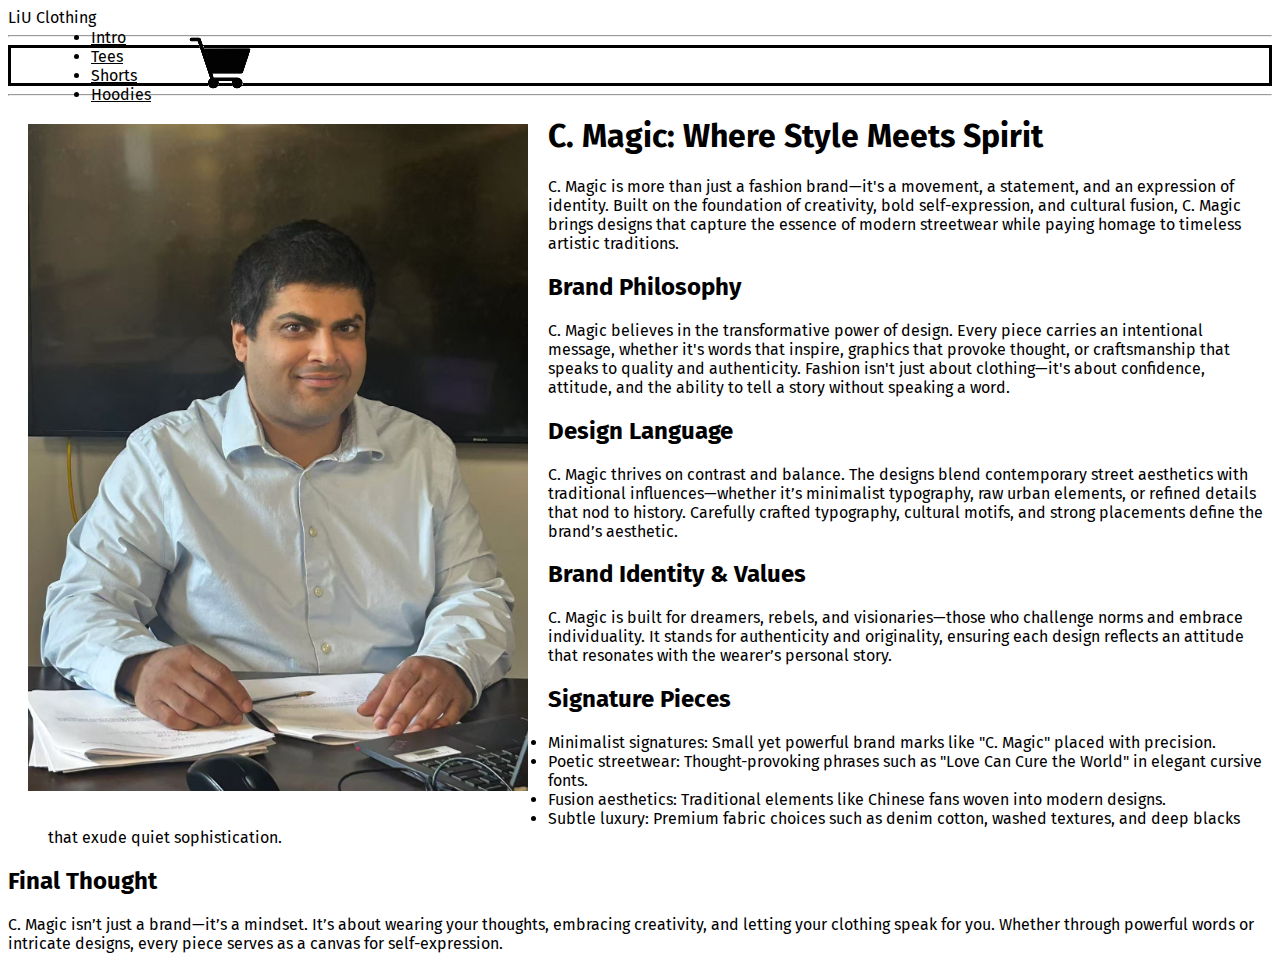
<file: index.html>
<!DOCTYPE html>
<html lang="en">
<head>
    <meta charset="UTF-8">
    <meta name="viewport" content="width=device-width, initial-scale=1.0">
    <title>Liu Clothing</title>
    <link rel="stylesheet" href="styles/mainStyle.css">
    <link rel="stylesheet" href="styles/searchStyle.css">
</head>
<body>
    <script src="https://ajax.googleapis.com/ajax/libs/jquery/3.7.1/jquery.min.js"></script>
    <input id="searchText">
    <div id="markLine"></div>
    <header>
        LiU Clothing
    </header>
    <hr>
    <nav>
        <div id="searchButton"><div id="searchCircle"></div><div id="searchHandle"></div></div>
        <ul>
            <li>
                <div class="tag"><a href="index.html">Intro</a></div>
            </li>
            <li>
                <div class="tag"><a href="Tees.html">Tees</a></div>
            </li>
            <li>
                <div class="active"><a href="Shorts.html">Shorts</a></div>
            </li>
            <li>
                <div class="tag"><a href="Hoodies.html">Hoodies</a></div>
            </li>
        </ul>
        <div id="cart"><img src="images/Cart.png" alt="Visit Your Cart"></div>
    </nav>
    <hr>
    <img src="images/Navv.jpg" style="width: 500px;float:left;margin: 20px;
    ">
    <h1>C. Magic: Where Style Meets Spirit</h1>
    <p>C. Magic is more than just a fashion brand—it's a movement, a statement, and an expression of identity. Built on the foundation of creativity, bold self-expression, and cultural fusion, C. Magic brings designs that capture the essence of modern streetwear while paying homage to timeless artistic traditions.</p>

    <h2>Brand Philosophy</h2>
    <p>C. Magic believes in the transformative power of design. Every piece carries an intentional message, whether it's words that inspire, graphics that provoke thought, or craftsmanship that speaks to quality and authenticity. Fashion isn't just about clothing—it's about confidence, attitude, and the ability to tell a story without speaking a word.</p>

    <h2>Design Language</h2>
    <p>C. Magic thrives on contrast and balance. The designs blend contemporary street aesthetics with traditional influences—whether it’s minimalist typography, raw urban elements, or refined details that nod to history. Carefully crafted typography, cultural motifs, and strong placements define the brand’s aesthetic.</p>

    <h2>Brand Identity & Values</h2>
    <p>C. Magic is built for dreamers, rebels, and visionaries—those who challenge norms and embrace individuality. It stands for authenticity and originality, ensuring each design reflects an attitude that resonates with the wearer’s personal story.</p>

    <h2>Signature Pieces</h2>
    <ul>
        <li>Minimalist signatures: Small yet powerful brand marks like "C. Magic" placed with precision.</li>
        <li>Poetic streetwear: Thought-provoking phrases such as "Love Can Cure the World" in elegant cursive fonts.</li>
        <li>Fusion aesthetics: Traditional elements like Chinese fans woven into modern designs.</li>
        <li>Subtle luxury: Premium fabric choices such as denim cotton, washed textures, and deep blacks that exude quiet sophistication.</li>
    </ul>

    <h2>Final Thought</h2>
    <p>C. Magic isn’t just a brand—it’s a mindset. It’s about wearing your thoughts, embracing creativity, and letting your clothing speak for you. Whether through powerful words or intricate designs, every piece serves as a canvas for self-expression.</p>
    <script src="scripts/mainScript.js"></script>
</body>
</html>
</file>
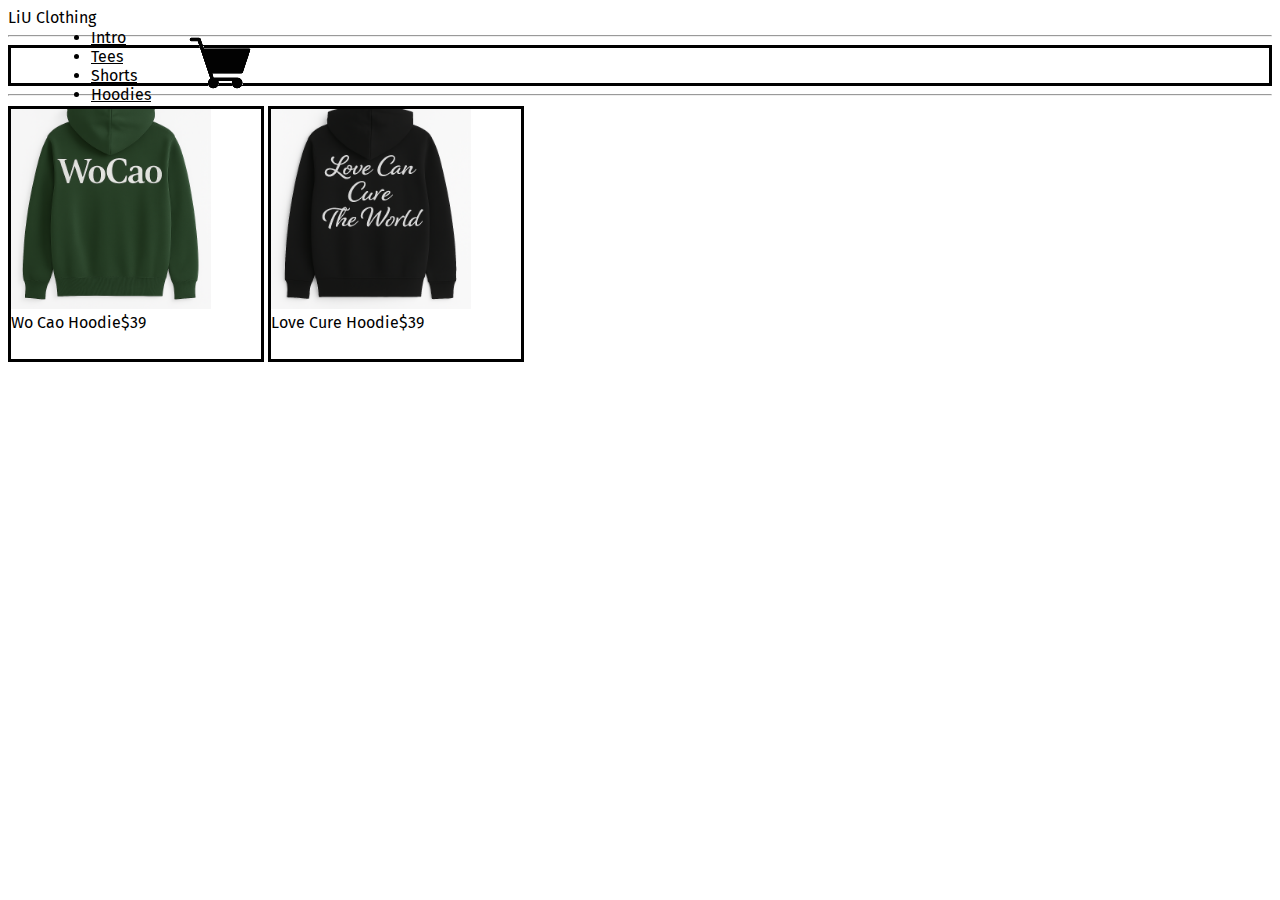
<file: Hoodies.html>
<!DOCTYPE html>
<html lang="en">
<head>
    <meta charset="UTF-8">
    <meta name="viewport" content="width=device-width, initial-scale=1.0">
    <title>Liu Clothing</title>
    <link rel="stylesheet" href="styles/mainStyle.css">
    <link rel="stylesheet" href="styles/searchStyle.css">
</head>
<body>
    <script src="https://ajax.googleapis.com/ajax/libs/jquery/3.7.1/jquery.min.js"></script>
    <input id="searchText">
    <div id="markLine"></div>
    <header>
        LiU Clothing
    </header>
    <hr>
    <nav>
        <div id="searchButton"><div id="searchCircle"></div><div id="searchHandle"></div></div>
        <ul>
            <li>
                <div class="tag"><a href="index.html">Intro</a></div>
            </li>
            <li>
                <div class="tag"><a href="Tees.html">Tees</a></div>
            </li>
            <li>
                <div class="active"><a href="Shorts.html">Shorts</a></div>
            </li>
            <li>
                <div class="tag"><a href="Hoodies.html">Hoodies</a></div>
            </li>
        </ul>
        <div id="cart"><img src="images/Cart.png" alt="Visit Your Cart"></div>
    </nav>
    <hr>
    <div id="shoppingGrid">
        <div class="displayBox">
            <img class="displayImage" src="images/Hoodie/001.png">
            <div class="label"><span>Wo Cao Hoodie</span><span>$39</span></div>
        </div> 
        <div class="displayBox">
            <img class="displayImage" src="images/Hoodie/002.png">
            <div class="label"><span>Love Cure Hoodie</span><span>$39</span></div>
        </div>
    </div>
    <script src="scripts/mainScript.js"></script>
    <script>
        
        // Store the original src for each image
        $(".displayImage").each(function(index) {
            $(this).data("origin-src", $(this).attr("src"));
        });

        $(".displayImage").on("mouseover", function() {
            let originLink = $(this).data("origin-src");
            let srcLink = originLink.substring(0, originLink.length - 4) + "f.png";
            $(this).animate({opacity: 0.8});
            $(this).attr("src", srcLink).stop().animate({ opacity: 0.5 }, 100);
            $(this).animate({ opacity: 1});
        });

        $(".displayImage").on("mouseout", function() {
            // Get the original src from data attribute
            let originLink = $(this).data("origin-src");
            $(this).attr("src", originLink).stop().animate({ opacity: 1 }, 100);
        });
    </script>
</body>
</html>
</file>
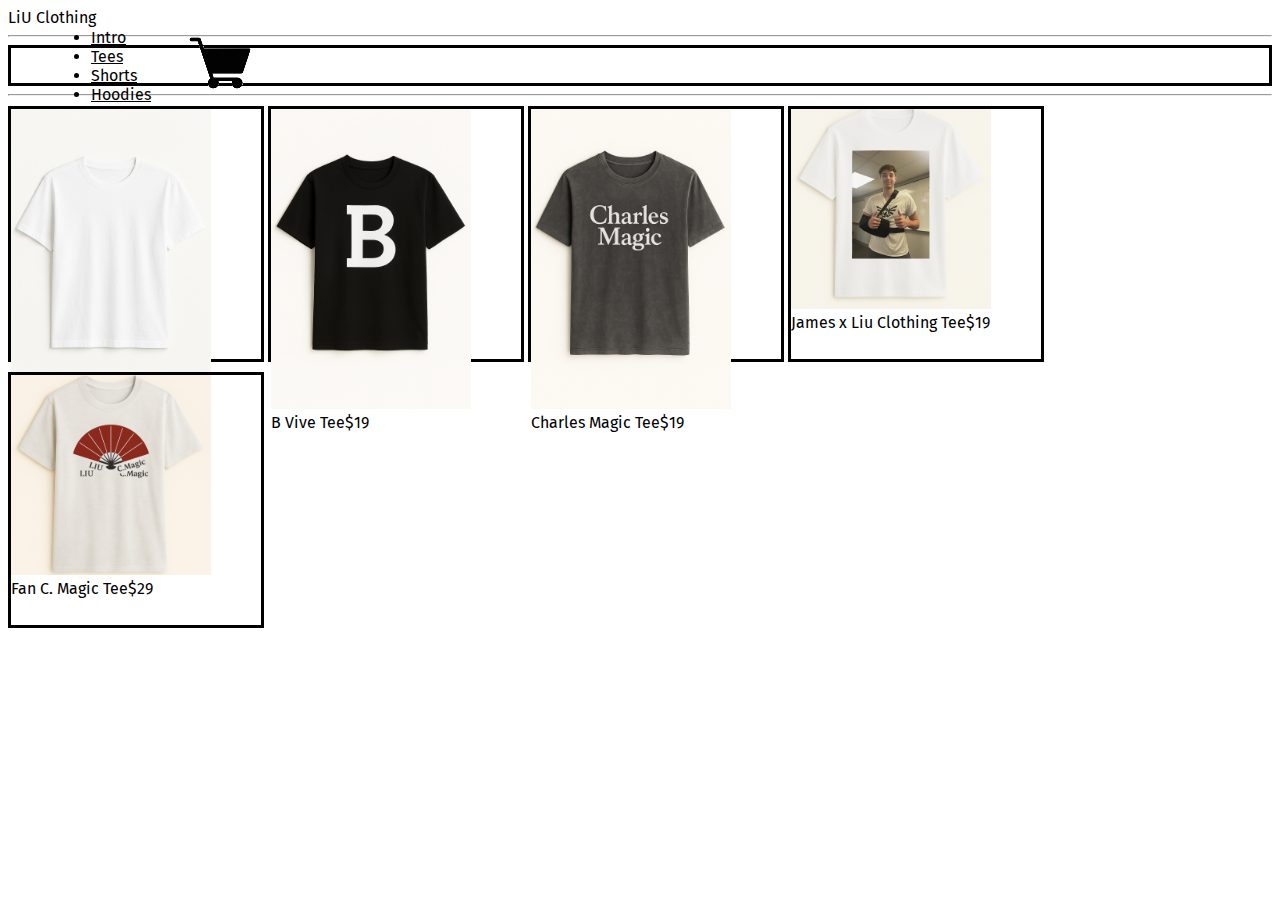
<file: Tees.html>
<!DOCTYPE html>
<html lang="en">
<head>
    <meta charset="UTF-8">
    <meta name="viewport" content="width=device-width, initial-scale=1.0">
    <title>Liu Clothing</title>
    <link rel="stylesheet" href="styles/mainStyle.css">
    <link rel="stylesheet" href="styles/searchStyle.css">
</head>
<body>
    <script src="https://ajax.googleapis.com/ajax/libs/jquery/3.7.1/jquery.min.js"></script>
    <input id="searchText">
    <div id="markLine"></div>
    <header>
        LiU Clothing
    </header>
    <hr>
    <nav>
        <div id="searchButton"><div id="searchCircle"></div><div id="searchHandle"></div></div>
        <ul>
            <li>
                <div class="tag"><a href="index.html">Intro</a></div>
            </li>
            <li>
                <div class="tag"><a href="Tees.html">Tees</a></div>
            </li>
            <li>
                <div class="active"><a href="Shorts.html">Shorts</a></div>
            </li>
            <li>
                <div class="tag"><a href="Hoodies.html">Hoodies</a></div>
            </li>
        </ul>
        <div id="cart"><img src="images/Cart.png" alt="Visit Your Cart"></div>
    </nav>
    <hr>
    <div id="shoppingGrid">
        <div class="displayBox">
            <img class="displayImage" src="images/Tees/002.png">
            <div class="label"><span>Basic White Tees</span><span>$19</span></div>
        </div>
        <div class="displayBox">
            <img class="displayImage" src="images/Tees/003.png">
            <div class="label"><span>B Vive Tee</span><span>$19</span></div>
        </div>
        <div class="displayBox">
            <img class="displayImage" src="images/Tees/004.png">
            <div class="label"><span>Charles Magic Tee</span><span>$19</span></div>
        </div>
        <div class="displayBox">
            <img class="displayImage" src="images/Tees/005.png">
            <div class="label"><span>James x Liu Clothing Tee</span><span>$19</span></div>
        </div>
        <div class="displayBox">
            <img class="displayImage" src="images/Tees/006.png">
            <div class="label"><span>Fan C. Magic Tee</span><span>$29</span></div>
        </div>
    </div>
    <script src="scripts/mainScript.js"></script>
</body>
</html>
</file>
<file: styles/mainStyle.css>
@import url('https://fonts.googleapis.com/css2?family=Fira+Sans:ital,wght@0,100;0,200;0,300;0,400;0,500;0,600;0,700;0,800;0,900;1,100;1,200;1,300;1,400;1,500;1,600;1,700;1,800;1,900&display=swap');

* {
    font-family: "Fira Sans";
}

#Header {
    font-weight: bold;
    font-size: 28px;
    margin-top: 20px;
    margin-left: 20px;
}

nav {
    display: flex;
    height: 35px;
    gap: 20px;
    border: solid;
    align-items: center;
    padding-left: 20px;
}

nav div a {
    color: black;

}

nav div.active {

}

.displayImage {
    width: 200px;
}

#shoppingGrid {
    margin-top: 10px;
    display: grid;
    grid-template-columns: 250px 250px 250px 250px;
    column-gap: 10px;
    row-gap: 10px;
}

.displayBox {
    border: solid;
    width: 250px;
    height: 250px;
}
</file>
<file: styles/searchStyle.css>
#searchText {
    position: absolute;
    top: 76px;
    left: 60px;
    height: 20px;
    border: none;
}

#searchText:focus {
    border: none;
    outline: none;
}

#markLine {
    position: absolute;
    width: 0px;
    border-bottom: solid;
    top: 105px;
    left: 30px;
}
</file>
